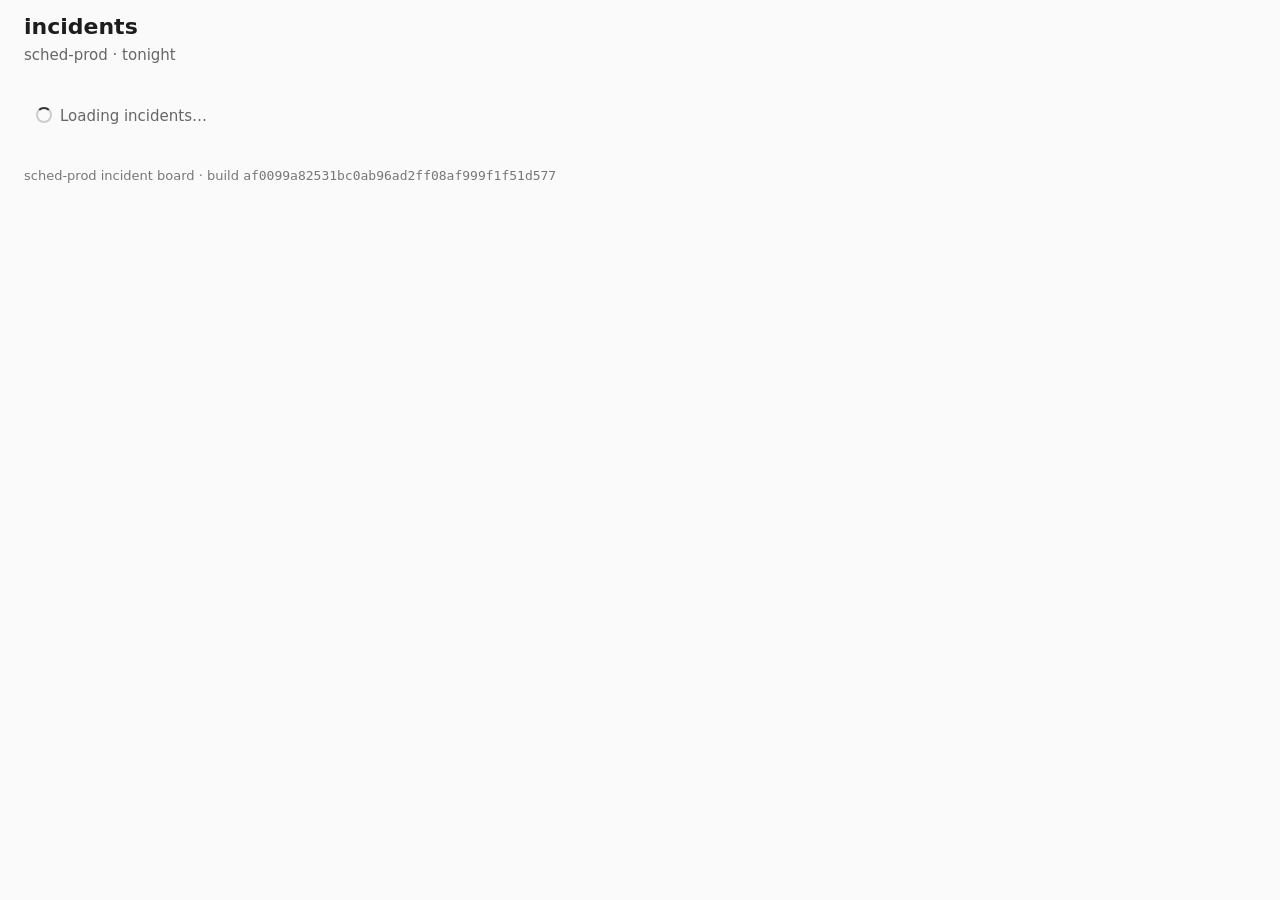
<file: index.html>
<!doctype html>
<html lang="en">
  <head>
    <meta charset="utf-8" />
    <meta name="viewport" content="width=device-width, initial-scale=1" />
    <meta name="build" content="af0099a82531bc0ab96ad2ff08af999f1f51d577" />
    <title>sched-prod · incidents</title>
    <link rel="stylesheet" href="style.css" />
    <script type="module" src="app.js"></script>
  </head>
  <body>
    <header>
      <h1>incidents</h1>
      <p class="sub">sched-prod · tonight</p>
    </header>
    <main data-testid="board" aria-busy="true">
      <div data-testid="loader" class="loader" role="status">Loading incidents…</div>
      <p data-testid="empty" class="empty" hidden>No incidents tonight.</p>
      <div class="layout">
        <ul data-testid="incident-list" class="list" hidden></ul>
        <aside data-testid="panel-slot" class="panel-slot" aria-live="polite"></aside>
      </div>
    </main>
    <footer>sched-prod incident board · build <code data-testid="build-sha">af0099a82531bc0ab96ad2ff08af999f1f51d577</code></footer>
  </body>
</html>
</file>
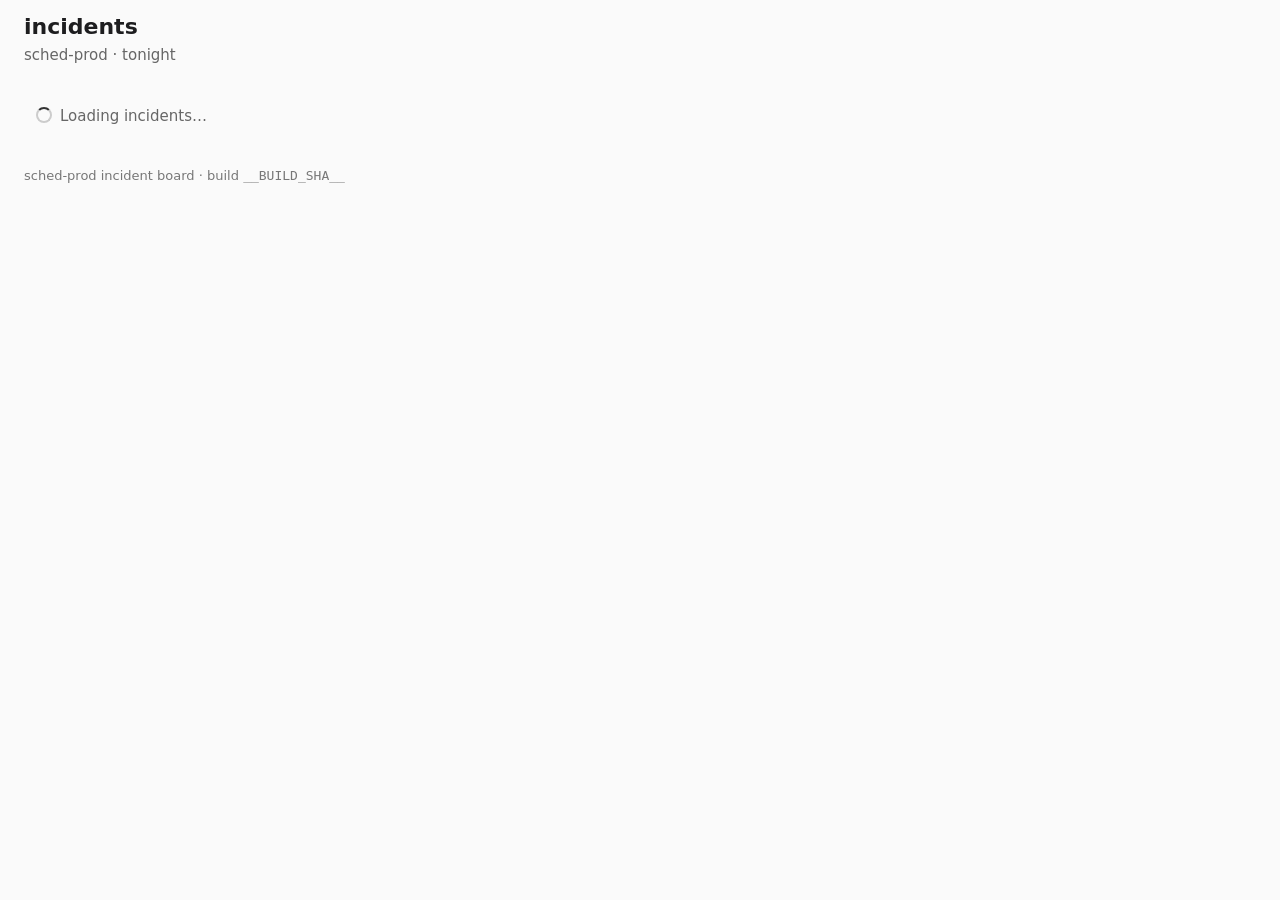
<file: app/index.html>
<!doctype html>
<html lang="en">
  <head>
    <meta charset="utf-8" />
    <meta name="viewport" content="width=device-width, initial-scale=1" />
    <meta name="build" content="__BUILD_SHA__" />
    <title>sched-prod · incidents</title>
    <link rel="stylesheet" href="style.css" />
    <script type="module" src="app.js"></script>
  </head>
  <body>
    <header>
      <h1>incidents</h1>
      <p class="sub">sched-prod · tonight</p>
    </header>
    <main data-testid="board" aria-busy="true">
      <div data-testid="loader" class="loader" role="status">Loading incidents…</div>
      <p data-testid="empty" class="empty" hidden>No incidents tonight.</p>
      <div class="layout">
        <ul data-testid="incident-list" class="list" hidden></ul>
        <aside data-testid="panel-slot" class="panel-slot" aria-live="polite"></aside>
      </div>
    </main>
    <footer>sched-prod incident board · build <code data-testid="build-sha">__BUILD_SHA__</code></footer>
  </body>
</html>
</file>
<file: style.css>
body { margin: 0; font: 15px/1.4 system-ui, sans-serif; color: #1d1d1f; background: #fafafa; }
header, main, footer { padding: 12px 24px; }
h1 { margin: 0; font-size: 22px; }
.sub { margin: 2px 0 0; color: #666; }
.list { list-style: none; margin: 0; padding: 0; max-width: 960px; }
.row { display: grid; grid-template-columns: 90px 50px 1fr 200px auto; gap: 12px; align-items: center; min-height: 44px; padding: 0 12px; border-bottom: 1px solid #e5e5e5; background: #fff; }
.row .id { font-family: ui-monospace, monospace; }
.row.sev1 .sev { color: #b00020; font-weight: 600; }
.row.sev2 .sev { color: #a15c00; }
.row time { color: #555; font-variant-numeric: tabular-nums; }
footer { color: #777; font-size: 13px; }
.loader { padding: 16px 12px; color: #666; }
.loader::before { content: ""; display: inline-block; width: 12px; height: 12px; margin-right: 8px; border: 2px solid #ccc; border-top-color: #333; border-radius: 50%; animation: spin .8s linear infinite; vertical-align: -2px; }
@keyframes spin { to { transform: rotate(360deg); } }
.empty { color: #666; }
.row button { font: inherit; padding: 4px 14px; border: 1px solid #1d1d1f; background: #fff; border-radius: 6px; cursor: pointer; }
.row button:disabled { opacity: .5; cursor: default; }
.row .acked { color: #0a7d32; font-weight: 600; }
.row.is-acked { background: #f2fbf4; }
.layout { display: grid; grid-template-columns: minmax(0, 1fr) 320px; gap: 20px; align-items: start; max-width: 1240px; }
.row { grid-template-columns: 90px 50px 1fr 160px 70px; cursor: pointer; }
.row:hover { background: #f5f7ff; }
.row:focus-visible { outline: 2px solid #3355ff; outline-offset: -2px; }
.row.is-selected { box-shadow: inset 4px 0 0 #3355ff; background: #eef1ff; }
.row .open-hint { color: #888; font-size: 13px; }
.panel-slot { position: sticky; top: 12px; }
.panel { background: #fff; border: 1px solid #ddd; border-radius: 8px; padding: 12px 16px 16px; }
.panel header { display: flex; justify-content: space-between; align-items: center; padding: 0; }
.panel h2 { margin: 0; font: 600 18px ui-monospace, monospace; }
.panel .close { border: 0; background: none; font-size: 22px; cursor: pointer; color: #666; }
.panel dl { display: grid; grid-template-columns: 84px 1fr; gap: 6px 10px; margin: 12px 0 16px; }
.panel dt { color: #777; }
.panel dd { margin: 0; }
.panel.sev1 .sev { color: #b00020; font-weight: 600; }
.panel .primary { width: 100%; font: 600 15px system-ui; padding: 10px; border-radius: 6px; border: 0; background: #1d1d1f; color: #fff; cursor: pointer; }
.panel .primary:disabled { opacity: .5; }
.panel .acked { color: #0a7d32; font-weight: 600; margin: 0; }
@media (max-width: 900px) { .layout { grid-template-columns: 1fr; } .panel-slot { position: static; order: -1; } }
</file>
<file: app/style.css>
body { margin: 0; font: 15px/1.4 system-ui, sans-serif; color: #1d1d1f; background: #fafafa; }
header, main, footer { padding: 12px 24px; }
h1 { margin: 0; font-size: 22px; }
.sub { margin: 2px 0 0; color: #666; }
.list { list-style: none; margin: 0; padding: 0; max-width: 960px; }
.row { display: grid; grid-template-columns: 90px 50px 1fr 200px auto; gap: 12px; align-items: center; min-height: 44px; padding: 0 12px; border-bottom: 1px solid #e5e5e5; background: #fff; }
.row .id { font-family: ui-monospace, monospace; }
.row.sev1 .sev { color: #b00020; font-weight: 600; }
.row.sev2 .sev { color: #a15c00; }
.row time { color: #555; font-variant-numeric: tabular-nums; }
footer { color: #777; font-size: 13px; }
.loader { padding: 16px 12px; color: #666; }
.loader::before { content: ""; display: inline-block; width: 12px; height: 12px; margin-right: 8px; border: 2px solid #ccc; border-top-color: #333; border-radius: 50%; animation: spin .8s linear infinite; vertical-align: -2px; }
@keyframes spin { to { transform: rotate(360deg); } }
.empty { color: #666; }
.row button { font: inherit; padding: 4px 14px; border: 1px solid #1d1d1f; background: #fff; border-radius: 6px; cursor: pointer; }
.row button:disabled { opacity: .5; cursor: default; }
.row .acked { color: #0a7d32; font-weight: 600; }
.row.is-acked { background: #f2fbf4; }
.layout { display: grid; grid-template-columns: minmax(0, 1fr) 320px; gap: 20px; align-items: start; max-width: 1240px; }
.row { grid-template-columns: 90px 50px 1fr 160px 70px; cursor: pointer; }
.row:hover { background: #f5f7ff; }
.row:focus-visible { outline: 2px solid #3355ff; outline-offset: -2px; }
.row.is-selected { box-shadow: inset 4px 0 0 #3355ff; background: #eef1ff; }
.row .open-hint { color: #888; font-size: 13px; }
.panel-slot { position: sticky; top: 12px; }
.panel { background: #fff; border: 1px solid #ddd; border-radius: 8px; padding: 12px 16px 16px; }
.panel header { display: flex; justify-content: space-between; align-items: center; padding: 0; }
.panel h2 { margin: 0; font: 600 18px ui-monospace, monospace; }
.panel .close { border: 0; background: none; font-size: 22px; cursor: pointer; color: #666; }
.panel dl { display: grid; grid-template-columns: 84px 1fr; gap: 6px 10px; margin: 12px 0 16px; }
.panel dt { color: #777; }
.panel dd { margin: 0; }
.panel.sev1 .sev { color: #b00020; font-weight: 600; }
.panel .primary { width: 100%; font: 600 15px system-ui; padding: 10px; border-radius: 6px; border: 0; background: #1d1d1f; color: #fff; cursor: pointer; }
.panel .primary:disabled { opacity: .5; }
.panel .acked { color: #0a7d32; font-weight: 600; margin: 0; }
@media (max-width: 900px) { .layout { grid-template-columns: 1fr; } .panel-slot { position: static; order: -1; } }
</file>
